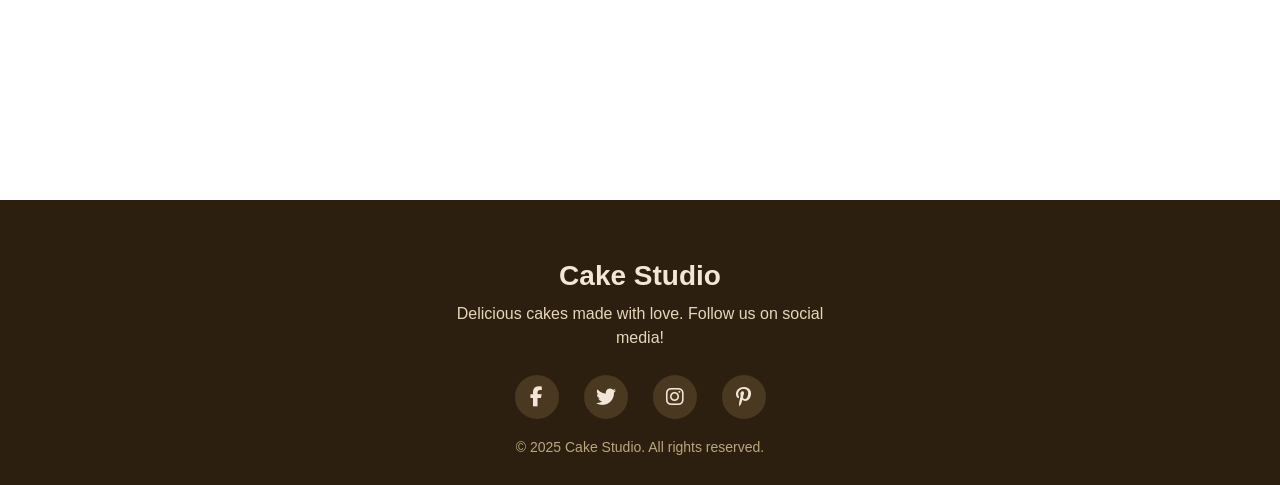
<file: index.html>
<!DOCTYPE html>
<html lang="en">
<head>
  <meta charset="UTF-8" />
  <meta name="viewport" content="width=device-width, initial-scale=1.0"/>
  <title>Cake Studio</title>
  <link rel="stylesheet" href="demo.css" />
  <!-- Font Awesome CDN -->
  <link
    rel="stylesheet"
    href="https://cdnjs.cloudflare.com/ajax/libs/font-awesome/6.5.0/css/all.min.css"
  />
</head>
<body>

  <header class="main-header">
    <nav class="navbar">
      <ul>
        <li><a href="./hr.html">Home</a></li>
        <li><a href="./contact.html">Contact Us</a></li>
        <li><a href="./product.html">Products</a></li>
        <li><a href="./hr.html">About Us</a></li>
        <li><a href="./hr.html">Help</a></li>
      </ul>
    </nav>
  </header>

  <section class="con">
    <div class="content-wrapper">
      <h1 class="hone">Palatable pastries for your craving taste buds</h1>
      <p class="para">
        Take yourself and your family for a tasty ride with a wide range of mouth-watering
        pastries made with premium fruits and nuts.
      </p>
    </div>
  </section>

  <section class="con2">
    <div class="content-wrapper">
      <h1 class="hone2">The fascinating story of the most loved bakery brand in Kerala</h1>
      <p class="para2">
        Cake Studio is the outcome of some visionary entrepreneurs stepping into the baking industry with a promising venture. Since the launch date back to five years, we have disrupted the way people buy bakery products.
        <br><br>
        From introducing the modern baking culture of live cake making for customers with quality raw materials imported from foreign countries to offering premium and Cake Studio only products at our bakeries, we have achieved tremendous success owing to a great deal of passion and determination.
        <br><br>
        We gave no compromise on the value of quality since the beginning with quality appliances, premium imported raw materials, hygiene confectionaries, expert bakers and staff, and internationally inspired unique recipes, all for achieving the mission and setting on a journey for a splendid vision.
        <br><br>
        Our partners travelled around the globe to understand the quality of food cultures and recipes to bring such quality to Kannur. We have a wide range of product lines consisting of flavourful cakes, palatable pastries, customized cakes on demand, photo cakes, and plenty of other delicious options for customers.
      </p>
    </div>
  </section>

  <footer class="footer">
    <div class="footer-content">
      <h2>Cake Studio</h2>
      <p>Delicious cakes made with love. Follow us on social media!</p>
      <div class="social-icons">
        <a href="#" class="social-icon fb" aria-label="Facebook"><i class="fab fa-facebook-f"></i></a>
        <a href="#" class="social-icon tw" aria-label="Twitter"><i class="fab fa-twitter"></i></a>
        <a href="#" class="social-icon ig" aria-label="Instagram"><i class="fab fa-instagram"></i></a>
        <a href="#" class="social-icon pt" aria-label="Pinterest"><i class="fab fa-pinterest-p"></i></a>
      </div>
    </div>
    <p class="footer-bottom">&copy; 2025 Cake Studio. All rights reserved.</p>
  </footer>

</body>
</html>
</file>
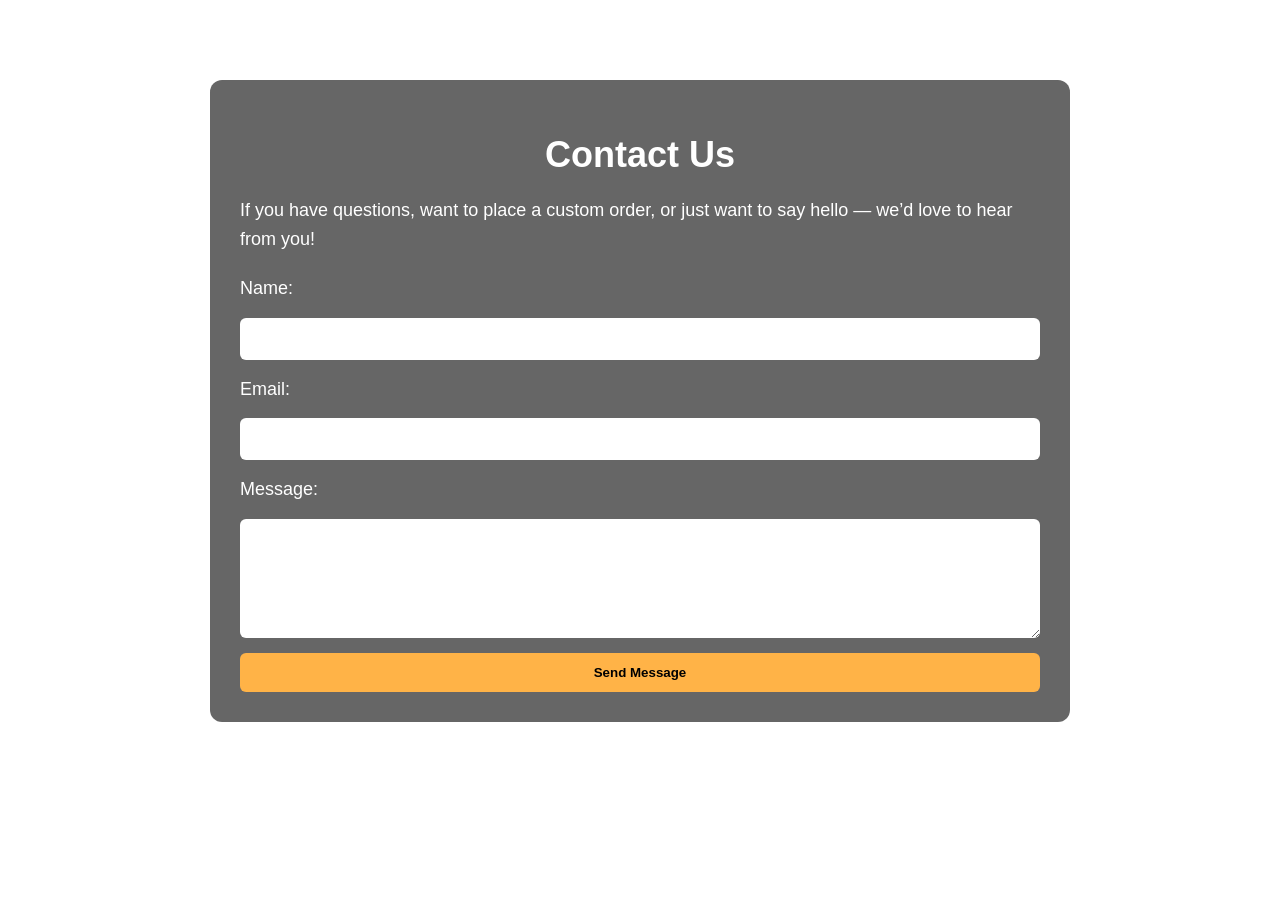
<file: contact.html>
<!DOCTYPE html>
<html lang="en">
<head>
  <meta charset="UTF-8" />
  <meta name="viewport" content="width=device-width, initial-scale=1.0"/>
  <title>About Us | Your Bakery Name</title>
  <style>
    body {
      margin: 0;
      font-family: 'Segoe UI', Tahoma, Geneva, Verdana, sans-serif;
      background-image: url('https://images.unsplash.com/photo-1608219959302-3d8a2d03a091?auto=format&fit=crop&w=1600&q=80');
      background-size: cover;
      background-position: center;
      background-repeat: no-repeat;
      color: white;
      padding: 40px 20px;
      box-sizing: border-box;
    }

    .section {
      background-color: rgba(0, 0, 0, 0.6);
      padding: 30px;
      border-radius: 12px;
      max-width: 800px;
      margin: 40px auto;
    }

    h1 {
      font-size: 36px;
      margin-bottom: 20px;
      text-align: center;
    }

    p, label {
      font-size: 18px;
      line-height: 1.6;
    }

    .contact-form {
      display: flex;
      flex-direction: column;
      gap: 15px;
      margin-top: 20px;
    }

    input, textarea {
      padding: 12px;
      border-radius: 6px;
      border: none;
      font-size: 16px;
      resize: vertical;
    }

    button {
      padding: 12px;
      background-color: #ffb347;
      color: black;
      font-weight: bold;
      border: none;
      border-radius: 6px;
      cursor: pointer;
      transition: background-color 0.3s ease;
    }

    button:hover {
      background-color: #ffa726;
    }

    @media (max-width: 600px) {
      h1 {
        font-size: 28px;
      }

      p, label {
        font-size: 16px;
      }
    }
  </style>
</head>
<body>

 

  <!-- Contact Us Section -->
  <div class="section">
    <h1>Contact Us</h1>
    <p>If you have questions, want to place a custom order, or just want to say hello — we’d love to hear from you!</p>
    
    <form class="contact-form" action="#" method="POST">
      <label for="name">Name:</label>
      <input type="text" id="name" name="name" required />

      <label for="email">Email:</label>
      <input type="email" id="email" name="email" required />

      <label for="message">Message:</label>
      <textarea id="message" name="message" rows="5" required></textarea>

      <button type="submit">Send Message</button>
    </form>
  </div>

</body>
</html>
</file>
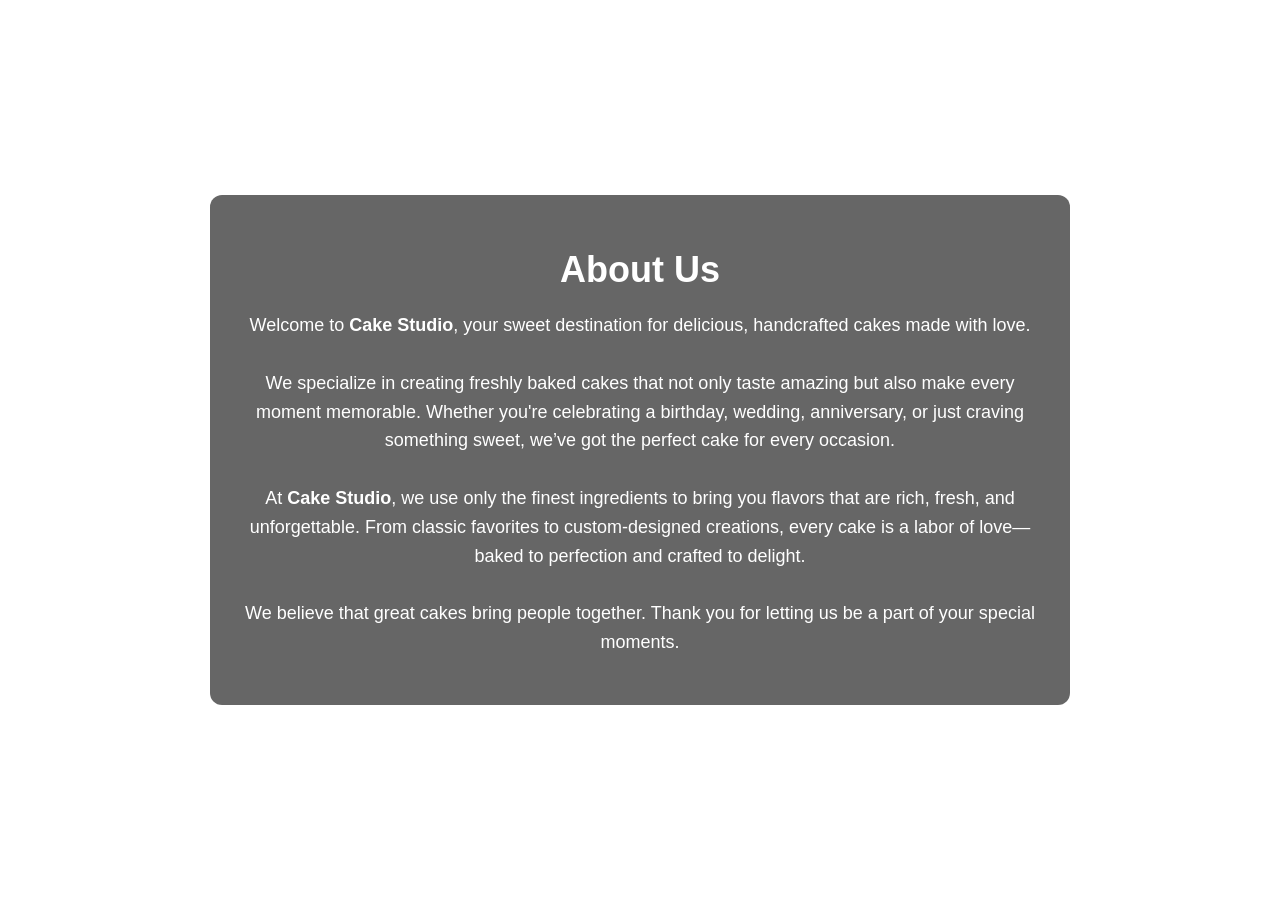
<file: hr.html>
<!DOCTYPE html>
<html lang="en">
<head>
    <meta charset="UTF-8">
    <meta name="viewport" content="width=device-width, initial-scale=1.0">
    <title>About Us | Your Bakery Name</title>
    <style>
        body {
            background-image: url('https://images.unsplash.com/photo-1608219959302-3d8a2d03a091?auto=format&fit=crop&w=1600&q=80');
            background-size: cover;
            background-position: center;
            background-repeat: no-repeat;
            color: white;
            margin: 0;
            font-family: 'Segoe UI', Tahoma, Geneva, Verdana, sans-serif;
            height: 100vh;
            display: flex;
            align-items: center;
            justify-content: center;
            text-align: center;
            padding: 20px;
            box-sizing: border-box;
        }

        .content {
            background-color: rgba(0, 0, 0, 0.6);
            padding: 30px;
            border-radius: 12px;
            max-width: 800px;
        }

        h1 {
            font-size: 36px;
            margin-bottom: 20px;
        }

        p {
            font-size: 18px;
            line-height: 1.6;
        }
    </style>
</head>
<body>
    <div class="content">
        <h1>About Us</h1>
        <p>
            Welcome to <strong>Cake Studio</strong>, your sweet destination for delicious, handcrafted cakes made with love.
            <br><br>
            We specialize in creating freshly baked cakes that not only taste amazing but also make every moment memorable. Whether you're celebrating a birthday, wedding, anniversary, or just craving something sweet, we’ve got the perfect cake for every occasion.
            <br><br>
            At <strong>Cake Studio</strong>, we use only the finest ingredients to bring you flavors that are rich, fresh, and unforgettable. From classic favorites to custom-designed creations, every cake is a labor of love—baked to perfection and crafted to delight.
            <br><br>
            We believe that great cakes bring people together. Thank you for letting us be a part of your special moments.
        </p>
    </div>
</body>
</html>
</file>
<file: demo.css>
/* Reset and base styles */
* {
  margin: 0;
  padding: 0;
  box-sizing: border-box;
}

body, html {
  font-family: 'Segoe UI', Tahoma, Geneva, Verdana, sans-serif;
  overflow-x: hidden;
}

/* Navigation */
.navbar {
  background-color: rgba(255, 255, 255, 0.1);
  padding: 20px 30px;
  position: fixed;
  width: 100%;
  top: 0;
  z-index: 100;
}

.navbar ul {
  display: flex;
  justify-content: flex-end;
  list-style: none;
  gap: 30px;
}

.navbar a {
  text-decoration: none;
  color: white;
  font-weight: bold;
  font-size: 16px;
  transition: color 0.3s ease;
}

.navbar a:hover {
  color: #ffc107;
}

/* Sections */
section {
  height: 100vh;
  width: 100vw;
  display: flex;
  align-items: center;
  justify-content: center;
  text-align: center;
  padding: 80px 30px 40px; /* extra space for navbar */
}

/* Section 1 */
.con {
  background-image: url('https://wallpapers.com/images/hd/bakery-flat-lay-photography-n0dtv3j3l7pmtgek.jpg');
  background-size: cover;
  background-position: center;
  background-repeat: no-repeat;
  color: white;
}

/* Section 2 */
.con2 {
  background-image: url('https://wallpaperaccess.com/full/1279331.jpg');
  background-size: cover;
  background-position: center;
  background-repeat: no-repeat;
  color: white;
}

/* Content wrappers */
.content-wrapper {
  max-width: 1200px;
  padding: 20px;
}

.hone, .hone2 {
  font-size: 40px;
  margin-bottom: 20px;
}

.para, .para2 {
  column-count: 2;
  column-gap: 30px;
  text-align: justify;
  font-size: 20px;
  line-height: 1.6;
}

/* Footer styling */
.footer {
  background-color: #2c1f0f;
  color: #f3e6d8;
  padding: 60px 20px 30px;
  text-align: center;
}

.footer-content h2 {
  font-size: 28px;
  margin-bottom: 10px;
  font-weight: 700;
}

.footer-content p {
  font-size: 16px;
  margin-bottom: 25px;
  max-width: 400px;
  margin: 0 auto 25px;
  line-height: 1.5;
  color: #e6d7bb;
}

.social-icons {
  display: flex;
  justify-content: center;
  gap: 25px;
}

.social-icon {
  display: flex;
  align-items: center;
  justify-content: center;
  width: 44px;
  height: 44px;
  border-radius: 50%;
  background-color: #4b3820;
  color: #f3e6d8;
  font-size: 20px;
  text-decoration: none;
  transition: background-color 0.3s ease, transform 0.3s ease;
}

.social-icon:hover {
  transform: scale(1.1);
}

/* Social brand colors on hover */
.social-icon.fb:hover { background-color: #3b5998; }
.social-icon.tw:hover { background-color: #1da1f2; }
.social-icon.ig:hover { background-color: #e1306c; }
.social-icon.pt:hover { background-color: #bd081c; }

.footer-bottom {
  font-size: 14px;
  margin-top: 20px;
  color: #bba67e;
}
</file>
